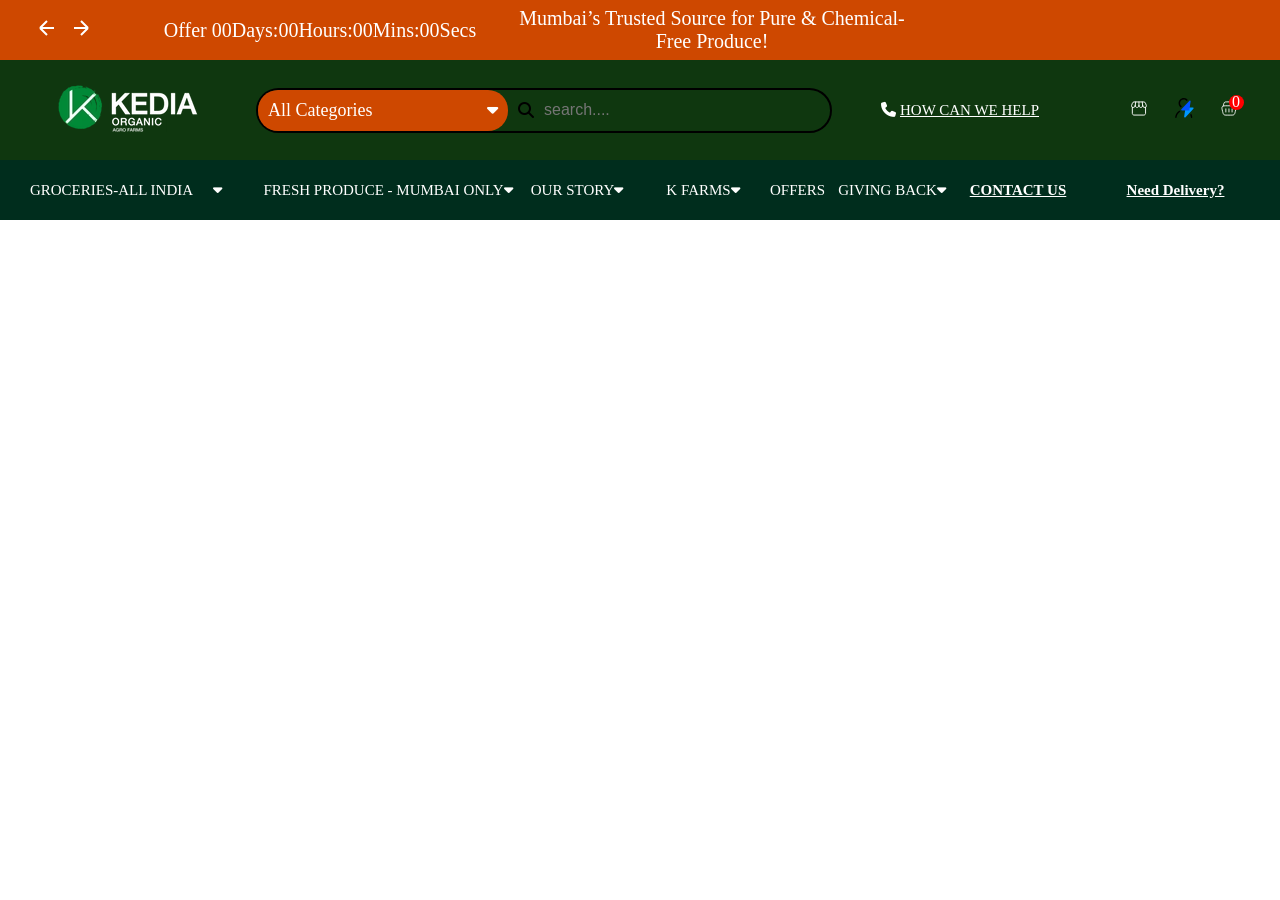
<file: Navbar.html>
<!DOCTYPE html>
<html lang="en">
<head>
    <meta charset="UTF-8">
    <meta name="viewport" content="width=device-width, initial-scale=1.0">
    <title>Document</title>
     <link rel="stylesheet" href="https://cdnjs.cloudflare.com/ajax/libs/font-awesome/6.5.1/css/all.min.css">
      <link rel="stylesheet" href="./css/index.css">
    </head>
<body>
    <nav id="navbar">
      <!--------------- top navbar section starts ----------------->
    <div class="navtop-container">
        <div class="arrows">
            <div class="left-arrow">
               <svg width="24" height="24" viewBox="0 0 24 24" fill="none" stroke="currentColor" stroke-width="2">
                    <path d="M19 12H5M5 12L12 19M5 12L12 5" />
                </svg>
            </div>
            <div class="right-arrow">
                    <svg width="24" height="24" viewBox="0 0 24 24" fill="none" stroke="currentColor" stroke-width="2">
                        <path d="M5 12H19M19 12L12 5M19 12L12 19" />
                    </svg>
            </div>
        </div>
        <div class="offer-time">
            <p>Offer 00Days:00Hours:00Mins:00Secs</p>
        </div>
        <div class="offer-content">
             <p class="active">Mumbai’s Trusted Source for Pure & Chemical-Free Produce!</p>
             <p>Order Today • Get It Fresh Tomorrow (Mon–Sat, Mumbai)</p>
             <p>Pure & Fresh — Straight From Our Farm!</p>
        </div>
    </div>

    <!-- ----------------------------second nav bar container starts----------------------->
<div class="navtwo-container">
   
<div class="menu-toggle">
   <i class="fa-solid fa-bars"></i>
</div>
  
<div class="logo">
    <a href="index.html"><img src="assests/Copy_of_Logo-20g00.avif"/></a>
</div>
<div class="search-box">
    <div class="dropdown">
        <!-- selcted values -->
       <div class="selected">
       <span class="selected-text">All Categories</span> 
        <span class="arrow"><i class="fa-solid fa-caret-down"></i></span>
    </div>
       <!-- options -->
        <ul class="options">
            <li>All Categories</li>
            <li>A2 BUTTER, GHEE & PANEER – MUMBAI</li>
            <li>ALL PRODUCTS</li>
            <li>Best Seller-V</li>
            <li>BEST SELLERS-G</li>
            <li>BUNDLES & VALUE PACKS</li>
            <li>COLD PRESSED JUICES</li>
            <li>Cold Pressed Oil - G</li>
            <li>Farm Fresh</li>
            <li>Featured Product - G</li>
            <li> FLOURS (STONE GROUNDED)</li>
            <li>FRESH EXOTIC VEGETABLES</li>
            <li>FRESH FRUITS</li>
            <li>FRESH LEAFY GREENS</li>
            <li>FRESH LEAVES , HERBS & MICROGREENS</li>
            <li>FRESH VEGETABLES</li>
            <li>GHEE & OILS</li>
            <li>GRAINS & CEREALS</li>
            <li>Kedia Essentials - G</li>
            <li>KITCHEN ESSENTIALS</li>
            <li>New Arrivals - G</li>
            <li>NUTS, SEEDS & DRY FRUITS</li>
            <li>PULSES & DALS</li>
            <li>RICE & MILLETS</li>
            <li>SNACKS FOR KIDS & ADULTS</li>
            <li>Super Deals - G</li>
            <li>SUPERFOODS ( SEEDS & POWDERS)</li>
            <li>SWEETNERS & SALTS</li>
            <li>WHOLE & GROUND SPICES</li>
        </ul>
    </div>
        <i style="padding-left:10px;" class="fa-solid fa-magnifying-glass"></i>
        <input type="text" placeholder="search...." id="search-input">
  
</div>
<div class="call">
        <i class="fa-solid fa-phone"></i>
        <a href="#">HOW CAN WE HELP</a>
</div>
<div class="header-icons">
    <div class="hide-icon">
    <svg class="icon icon-store" width="18" height="16" viewBox="0 0 18 16" fill="none" xmlns="http://www.w3.org/2000/svg">
    <path d="M15.9968 6.72441V13.2353C15.9968 13.7033 15.8108 14.1522 15.4799 14.4831C15.1489 14.8141 14.7001 15 14.2321 15H3.65088C3.18301 14.9998 2.73437 14.8137 2.40362 14.4828C2.07286 14.1519 1.88706 13.7032 1.88706 13.2353V6.72441M4.97265 5.07353L5.41382 1M4.97265 5.07353C4.97265 7.63412 8.94147 7.63412 8.94147 5.07353M4.97265 5.07353C4.97265 7.87588 0.424116 7.29706 1.06118 4.85471L1.98323 2.31912C2.08178 1.9415 2.30272 1.60719 2.61149 1.36851C2.92026 1.12983 3.29944 1.00023 3.6897 1H14.1932C14.5835 1.00023 14.9627 1.12983 15.2715 1.36851C15.5802 1.60719 15.8012 1.9415 15.8997 2.31912L16.8218 4.85471C17.4588 7.29794 12.9103 7.87588 12.9103 5.07353M8.94147 5.07353V1M8.94147 5.07353C8.94147 7.63412 12.9103 7.63412 12.9103 5.07353M12.9103 5.07353L12.4691 1" stroke="currentColor" stroke-linecap="round" stroke-linejoin="round"></path>
    </svg>
    </div>
    <div class="user-icon">
    <svg width="28" height="28" viewBox="0 0 28 28" fill="none" xmlns="http://www.w3.org/2000/svg" aria-hidden="true" focusable="false" class="icon icon-account" style="height: 20px; width: 20px;">
    <g clip-path="url(#clip0_306_4)">
      <g clip-path="url(#clip1_306_4)">
        <path d="M14.0039 0.00976562C16.1463 0.118357 18.0419 1.163 19.2891 2.74316L17.8457 4.29102C16.9216 2.95575 15.3804 2.08021 13.6338 2.08008C10.8058 2.08008 8.5127 4.37317 8.5127 7.20117C8.51284 9.07459 9.51988 10.712 11.0215 11.6045L9.5791 13.1514C7.77556 11.9199 6.55995 9.89077 6.44238 7.57129L6.43262 7.20117C6.43262 3.22429 9.65691 0 13.6338 0L14.0039 0.00976562Z" fill="#000000"></path>
        <path d="M7.83398 17.4983C8.03132 18.1303 8.40868 18.7037 8.92871 19.1282C8.04733 19.5955 7.23812 20.1918 6.53027 20.8997C5.59772 21.8323 4.85827 22.94 4.35352 24.1584C3.9738 25.0752 3.73192 26.0416 3.63574 27.0256C3.58323 27.5633 3.15054 28.0022 2.61035 28.0022C2.07048 28.0019 1.62809 27.5637 1.67188 27.0256C1.7733 25.7845 2.06782 24.5636 2.5459 23.4094C3.14901 21.9536 4.03319 20.6302 5.14746 19.5159C5.94484 18.7185 6.85064 18.0413 7.83398 17.4983ZM23.9805 21.925C24.2603 22.4015 24.5093 22.8968 24.7217 23.4094C25.1998 24.5636 25.4933 25.7845 25.5947 27.0256C25.6385 27.5638 25.1971 28.0019 24.6572 28.0022C24.1173 28.0019 23.6834 27.5631 23.6309 27.0256C23.5347 26.0417 23.2937 25.0751 22.9141 24.1584C22.8116 23.9111 22.6967 23.6696 22.5752 23.4319L23.9805 21.925Z" fill="#000000"></path>
        <path d="M27.1569 15.0028L15.8365 27.1378C15.1931 27.8274 14.045 27.2731 14.1849 26.3405L16.0052 14.2055C16.0757 13.7355 16.4795 13.3878 16.9547 13.3878H26.4549C27.2943 13.3878 27.7295 14.389 27.1569 15.0028Z" fill="#0098FF"></path>
        <path d="M10.3416 15.8539L21.6621 3.71889C22.3054 3.02927 23.4535 3.58356 23.3136 4.51624L21.4933 16.6512C21.4228 17.1212 21.0191 17.4689 20.5438 17.4689H11.0436C10.2043 17.4689 9.76901 16.4677 10.3416 15.8539Z" fill="#0052FF"></path>
      </g>
    </g>
    <defs>
      <clipPath id="clip0_306_4">
        <rect width="28" height="28" fill="white"></rect>
      </clipPath>
      <clipPath id="clip1_306_4">
        <rect width="28" height="28" fill="white"></rect>
      </clipPath>
    </defs>
  </svg>
  </div>
  <div class="cart-icon" id="cart-container">
    <svg class="icon icon-cart" aria-hidden="true" focusable="false" viewBox="0 0 18 17" fill="none" xmlns="http://www.w3.org/2000/svg">
         <path d="M1.78242 11.9896C1.02536 8.96133 0.646827 7.44809 1.44183 6.42986C2.23594 5.41162 3.79771 5.41162 6.91859 5.41162H11.0039C14.1257 5.41162 15.6857 5.41162 16.4807 6.42986C17.2757 7.44721 16.8971 8.96221 16.1401 11.9896C15.6583 13.9157 15.4183 14.8784 14.7001 15.4396C13.9818 15.9999 12.9892 15.9999 11.0039 15.9999H6.91859C4.9333 15.9999 3.94065 15.9999 3.22242 15.4396C2.50418 14.8784 2.2633 13.9157 1.78242 11.9896Z" stroke="currentColor"></path>
         <path d="M15.5788 5.85294L14.9523 3.55441C14.7106 2.66765 14.5897 2.22471 14.3417 1.89029C14.0945 1.55806 13.7588 1.30212 13.3729 1.15176C12.9847 1 9.8788 1 8.96115 1C8.04351 1 4.93762 1 4.54939 1.15176C4.16353 1.30212 3.82778 1.55806 3.58056 1.89029C3.33262 2.22471 3.21174 2.66765 2.96998 3.55441L2.34351 5.85294" stroke="currentColor"></path>
         <path d="M5.43213 8.94092V12.4703M12.491 8.94092V12.4703M8.96154 8.94092V12.4703" stroke="currentColor" stroke-linecap="round" stroke-linejoin="round"></path>
        </svg>
        <p id="cart-display">0</p>
    </div>  
</div>
</div>
<!------------------- bottom nav bar starts-------------------------->
<div class="bottomnav-container">
   <div class="close-menu">
   <i class="fa-solid fa-xmark"></i>
</div>
    <div class="products-allindia">
        <div class="dropdown-allindia-heading">GROCERIES-ALL INDIA<span class="arrow">
            <i class="fa-solid fa-caret-down"></i>
        </span></div>
        <ul class="dropdown-allindia">
                <li><a href="Products.html?category=Cold%20Pressed%20Oils,Ghee,Combo%20Packs&title=Ghee%20%26%20Oils"> GHEE & OILS</a></li>
                <li><a href="#">NUTS, SEEDS & DRY FRUITS</a></li>
                <li><a  href="Products.html?category=Dals,Pulses%20%26%20Cereals&title=Dals%20%26%20Pulses">DALS & PULSES</a></li>
                <li><a href="Products.html?category=Dals,Pulses%20%26%20Cereals&title=Dals%20%26%20Pulses">GRAINS & CEREALS</a></li>
                <li><a href="#">RICE & MILLETS</a></li>
                <li><a href="#">FLOURS (STONE GROUNDED)</a></li>
                <li><a href="#">SWEETNERS & SALTS</a></li>
                <li><a href="#">SUPERFOODS ( SEEDS & POWDERS)</a></li>
                <li><a href="#">SNACKS FOR KIDS & ADULTS</a></li>
        </ul>
    </div>
    <div class="products-mumbai">
        <div class="products-mumbai-heading">
           FRESH PRODUCE - MUMBAI ONLY<span class="arrow"> <i class="fa-solid fa-caret-down"></i></span>
        </div>
        <ul class="dropdown-mumbai">
            <li><a href="Products.html?category=Cold%20Pressed%20Oils,Ghee,Combo%20Packs&title=Ghee%20%26%20Oils">A2 BUTTER, GHEE & PANEER</a></li> 
            <li><a href="Products.html?category=vegetables&title=Fresh%20Vegetables">FRESH VEGETABLES</a></li>
            <li><a href="Products.html?category=fruits&title=Fresh%20Fruits">FRESH FRUITS</a></li>
            <li><a href="Products.html?category=vegetables&title=Fresh%20Vegetables">FRESH VEGETABLES">FRESH LEAFY GREENS</a></li>
            <li><a href="Products.html?category=vegetables&title=Fresh%20Vegetables">FRESH VEGETABLES">FRESH EXOTIC VEGETABLES</a></li>
            <li><a href="Products.html?category=coldpressedjuices&title=Cold%20Pressed%20Juices">HERBAL WELLNESS JUICES</a></li>
            <li><a href="#">FRESH LEAVES , HERBS & MICROGREENS</a></li>
            <li><a href="#">BUNDLES & VALUE PACKS</a></li>
            <li><a href="#">ALL PRODUCE - MUMBAI</a></li>
        </ul>
    </div>
    <div class="story">
        <div class="story-heading">
            OUR STORY<span class="arrow"> <i class="fa-solid fa-caret-down"></i></span>
        </div>
        <ul class="story-dropdown">
            <li><a href="#">Brand Story</a></li>
            <li><a href="#">Vision</a></li>
            <li><a href="#">Mission</a></li>
            <li><a href="#">Humans of Kedia</a></li>
        </ul>
    </div>
    <div class="kfarms-list">
        <div class="kfarms-heading">
            K FARMS<span class="arrow"> <i class="fa-solid fa-caret-down"></i></span>
        </div>
        <ul class="kfarms-dropdown">
            <li><a href="#">Virtual Farm Tour</a></li>
            <li><a href="#">Happy Farmers</a></li>
            <li><a href="#">Care-Free Cows</a></li>
            <li><a href="#">Robust Soil</a></li>
            <li><a href="#">Healthy Produce</a></li>
        </ul>
    </div>
    <div class="offers">
        <div class="offers-heading">
            OFFERS
        </div>
    </div>
    <div class="giving-back">
        <div class="giving-back-heading">
            GIVING BACK<span class="arrow"> <i class="fa-solid fa-caret-down"></i></span>
        </div>
        <ul class="dropdown-giving-back">
            <li><a href="#">Jeevandaan</a></li>
            <li><a href="#">Anndaan</a></li>
            <li><a href="#">Gau Seva</a></li>
            <li><a href="#">Kissan Shiksha</a></li>
        </ul>
    </div>
    <div class="contact-us">
        <a href="#">CONTACT US</a>
    </div>
    <div class="Need-delivary">
       <a href="#">Need Delivery?</a> 
    </div>
</div>
</nav >


</body>
</html>
</file>
<file: css/index.css>
*{
    margin:0px;
    padding:0px;
    box-sizing:border-box;
}
.navtop-container{
    display:grid;
    grid-template-columns: 10% 30% 60%;
    background-color:rgb(206,72,0);
    color:white;
    align-items: center;
    justify-content: center;
    height:60px;
}
.arrows{
    display:flex;
    align-items: center;
    justify-content: center;
}
.left-arrow{
    cursor:pointer;
    padding:5px;
}
.right-arrow{
    cursor:pointer;
    padding:5px;
}
.offer-time p{
    font-size:20px;
    padding:5px;
    text-align:center;
}
.offer-content{
max-width:400px;
text-align:center;
}
.offer-content p{
    display:none;
    font-size:20px;
    padding:5px;
    
}
.offer-content p.active{
    display:block;
     font-size:20px;
    padding:5px;
}
/* ---------------------second nav bar------------------------------ */
.menu-toggle{
    display:none;
    color:white;
    font-size:24px;
    cursor:pointer;
}
.navtwo-container{
    width:100%;
    height:100px;
    position:relative;
   background-color:rgb(15, 55, 15);
    display:grid;
    grid-template-columns:20% 45% 20% 15%;
    place-items: center;
}
.logo{
    display:flex;
    justify-content: center;
    align-items: center;
}
.search-box{
    background-color:transparent;
    display:flex;
    align-items:center;
    width:100%;
     border-radius:30px;
    border:2px solid black;

}
.dropdown{
    position:relative;
    cursor:pointer;
    width:250px;
    background-color:rgb(206,72,0);
    border-radius:20px;
    height: 100%;
    padding:5px;
    display:flex;
    align-items: center;
    justify-content: space-between;
}
.selected{
    display:flex;
    justify-content: space-evenly;
    font-size: 18px;
    color:white;
    width:100%;
    padding:5px;
}
.selected-text{
   flex: 1;
    min-width: 0;
}
.dropdown.active .options{
    display:block;
}
.dropdown.active .arrow{
    transform:rotate(180deg);
}
.options{
margin-top:2px;
position:absolute;
width:100%;
max-height:200px;
overflow-y: auto;
display: none;
border:2px solid #ccc;
list-style-type: none;
 background-color:rgb(206,72,0);
left:0px;
top:100%;
z-index:100;
}
.options li{
    padding:10px;
    font-size:15px;
    padding-left:5px;
}
.options li:hover {
  background: #eee;
}
.call a,.call i{
    color:white;
    font-size: 15px;
    cursor:pointer;
}
.header-icons{
    padding:10px;
    width:80%;
      display:flex;
      align-items: center;
      justify-content: space-around; 
}
.header-icons svg{
    width:20px;
    height:15px;
    cursor: pointer;
}
.cart-icon,.hide-icon{
    color:white;
}
.searchbar{
    width:100%;
    height:40%;
}
#search-input{
     background-color:transparent;
     padding-left:10px;
     border:none;
     outline:none;
     font-size:16px;
}
.cart-icon{
    position:relative;
   
}

.cart-icon p{
    position:absolute;
   background-color: red;
    border-radius: 50%;
    width: 15px;
    height:15px;
    display:flex;
    align-items: center;
    justify-content: center;
   bottom:10px;
    left:10px;

    
}
/* ------------------------bottom navbar ---------------------- */
.bottomnav-container{
    display:grid;
    grid-template-columns: 20% 20% 10% 10% 5% 10% 10% 15%;
    background-color:rgb(0, 45, 29);
    height:60px;
    width:100%;
    position:relative;
    /* position:absolute;
    top:160px; */
    padding:0px 10px;
}
.bottomnav-container > div{
    position: relative;
}
.products-allindia.active .dropdown-allindia{
    display:block;
  
     
}
.products-mumbai.active .dropdown-mumbai{
    display:block;
     
}
.story.active .story-dropdown{
    display:block;
      
}
.kfarms-list.active .kfarms-dropdown{
    display:block;
}
.giving-back.active .dropdown-giving-back{
    display:block;
}
.dropdown-allindia-heading i{
    padding:0px 20px;
}
.arrow{
    transition:transform 0.3s ease;
}
.products-allindia.active .arrow{
    transform:rotate(180deg);
}
.products-mumbai.active .arrow{
    transform:rotate(180deg);
}
.story.active .arrow{
    transform:rotate(180deg);
}
.kfarms-list.active .arrow{
    transform:rotate(180deg);
}
.giving-back.active .arrow{
    transform:rotate(180deg);
}
.dropdown-allindia-heading,.products-mumbai-heading,.story-heading,.kfarms-heading,.giving-back-heading{
    width:100%;
    height:100%;
    position:relative;
    display:flex;
    justify-content:center;
    align-items:center;
    font-size:15px;
    cursor:pointer;
    font-weight:400;
    color:white;
}
.dropdown-allindia,.dropdown-mumbai,.story-dropdown,.kfarms-dropdown,.dropdown-giving-back{
/* position:absolute;
position:static;
  max-height: 0;
    overflow: hidden;
    transition: max-height 0.4s ease;
top:100%;
left:5%;
width:80%;
border-radius:20px;
background-color:white;
box-shadow:0 4px 10px rgba(0,0,0,0.2);
display:none;
z-index:1000; */
 position: absolute;   /* important for dropdown feel */
    top: 100%;
    left: 0;
    width: 100%;
   display:none;
   border-radius: 12px;
    padding: 8px 0;
    overflow: hidden;
    background: white;
    box-shadow: 0 4px 10px rgba(0,0,0,0.2);
    /* transition: max-height 0.3s ease; */
    z-index:1000;
}
.dropdown-allindia li,.dropdown-mumbai li,.story-dropdown li,.kfarms-dropdown li,.dropdown-giving-back li{
    list-style-type:none;
    padding:5px;
}
.dropdown-allindia li a,.dropdown-mumbai li a,.story-dropdown li a,.kfarms-dropdown li a,.dropdown-giving-back li a{
  text-decoration:none;
  color:rgb(16, 16, 16);
  font-size:15px;
  font-weight:600;
  line-height:28px;
  font-family: Inter, sans-serif;
}
.dropdown-allindia li a:hover,.dropdown-mumbai li a:hover,.story-dropdown li a:hover,.kfarms-dropdown li a:hover,.dropdown-giving-back li a:hover{
  text-decoration:underline;
  text-decoration-color:rgb(15, 55, 15);
  color:rgb(15, 55, 15);
}
.story{
    padding:5px;
}
.kfarms-list{
     padding:5px;
}
.offers{
    display:flex;
    align-items: center;
    justify-content: center;
    color:white;
    font-weight: 500;
    font-size: 15px;
}
.contact-us{
display:flex;
align-items: center;
justify-content: center;
}
.contact-us a,.Need-delivary a{
    color:white;
    font-size: 15px;
    font-weight:600;
}
.Need-delivary{
    display:flex;
    align-items:center;
    justify-content: center;
}
.close-menu{
    display:none;
}
/* ------for the responsive navbar---------- */
@media(max-width:768px){
   /* ----TOP NAVBAR----- */
.navtop-container{
    grid-template-columns:15% 70% 15%;
    height:50px;
    padding:0px 10px;
     position: relative;
}
.left-arrow{
    position: absolute;
    left: 10px;
    top: 50%;
    transform: translateY(-50%);
}
.right-arrow{
    position: absolute;
    right: 10px;
    top: 50%;
    transform: translateY(-50%);
}
.offer-time{
    display:none;
}
.offer-content{
    max-width:100%;
    width:100%;
}
.offer-content p{
    font-size:14px;
}
.arrows{
    width:100%;
    justify-content:space-between;
}
/* ---second navbar-- */
.navtwo-container{
    grid-template-columns:1fr 1fr 1fr;
    grid-template-rows:auto auto;
    align-items: center;
    height:auto;
    padding:15px 10px;
    row-gap:15px;
     background-color:rgb(15,55,15);
}
/* Show hamburger*/
.menu-toggle{
    display:flex;
    align-items:center;
    justify-content:flex-start;
    width:100%;
    color:white;
    font-size:24px;
    cursor:pointer;
    grid-column: 1;
    grid-row: 1;
}

.logo{
    width:100%;
     grid-column: 2;
    grid-row: 1;
    
    justify-content:center;
}
.logo img{
    width:120px;
}
.header-icons{
    width:100%;
     display:flex;
    gap:20px;
    grid-column: 3;
    grid-row: 1;
    justify-content: flex-end;
}
/* --Hide Call Section--- */
.call{
    display:none;
}
/* ----search bar full width----------- */
.search-box{
    grid-column:1/4;
     grid-row: 2;
    width:100%;
    height:45px;
    background:white;
    border-radius:30px;
}
.dropdown{
    width:70%;
}
.selected{
    font-size:14px;
}
.selected-text{
    font-size:20px;
}
#search-input{
    width:100%;
    font-size:18px;
}
/* -------Third navbar------ */
.bottomnav-container{
    display:flex !important;
    flex-direction:column !important;
    position:fixed;
    top:180px;
    left:-100%;
    width:80%;
    height: calc(100vh - 230px);
    background:white;
    overflow-y:auto;
     transition: 0.4s ease;
    z-index:2000;
}
.bottomnav-container.active{
    left:0px;
}
.products-allindia,
.products-mumbai,
.story,
.kfarms-list,
.giving-back,
.offers,
.contact-us,
.Need-delivary{
    width:100%;
    display:flex;
    flex-direction:column;
}
.bottomnav-container ul{
    margin:0;
    padding:0;
}
.close-menu{
    display:none;
   width:100%;
    padding:20px;
    justify-content:flex-start;
    align-items:center;
    cursor:pointer;
    background-color:rgb(15,55,15);
    color:white;
    position: sticky;
    top: 0;
    z-index: 10;
}
.bottomnav-container.active .close-menu{
    display:flex;
     align-items:center;
    width:100%;
    padding:20px 25px;
    background-color:rgb(15,55,15); 
} 
.close-menu i{
    font-size:28px;
    cursor:pointer;
    color:white;
}
.dropdown-allindia,
.dropdown-mumbai,
.story-dropdown,
.kfarms-dropdown,
.dropdown-giving-back
{
    display:block;
    position:static;
    max-height:0;
    overflow:hidden;
    background-color:#f8f8f8;
    width:100%;
    margin:0;
    padding:0;
    transition:max-height 0.4s ease;
}

.dropdown-allindia-heading i,
.products-mumbai-heading i,
.story-heading i,
.kfarms-heading i,
.giving-back-heading i {
    font-size: 18px;
    color: #0f3715;
    transition: transform 0.3s ease;
}
/* ------all headings------- */

.dropdown-allindia-heading,
.products-mumbai-heading,
.story-heading,
.kfarms-heading,
.giving-back-heading,
.offers,
.contact-us,
.Need-delivary{
    display:flex;
    align-items:center;
    justify-content:space-between;
    /* height:48px; */
    padding:12px 16px;
    /* margin:5px; */
    background:white;
    border-bottom:1px solid #e5e5e5;
    width:100%;
      font-size:15px;
    color:#0f3715;
}
.products-allindia.active .dropdown-allindia,
.products-mumbai.active .dropdown-mumbai,
.story.active .story-dropdown,
.kfarms-list.active .kfarms-dropdown,
.giving-back.active .dropdown-giving-back{
      max-height:500px;
      margin:0;
      padding:0;
      
}
.contact-us a,
.Need-delivary a{
    color:black;
    text-decoration:none;
}
.dropdown-allindia ul,
.dropdown-mumbai ul,
.story-dropdown ul,
.kfarms-dropdown ul,
.dropdown-giving-back ul{
    margin:0;
    padding:0;
}
.dropdown-allindia li,
.dropdown-mumbai li,
.story-dropdown li,
.kfarms-dropdown li,
.dropdown-giving-back li{
    padding:8px 5px;
     border-bottom:1px solid #e5e5e5;
     list-style:none;
    margin:0;
    width:100%;
}
.dropdown-allindia li:last-child,
.dropdown-mumbai li:last-child,
.story-dropdown li:last-child,
.kfarms-dropdown li:last-child,
.dropdown-giving-back li:last-child{
    border-bottom:none;
}
/* ------dropdown links----------- */
.dropdown-allindia li a,
.dropdown-mumbai li a,
.story-dropdown li a,
.kfarms-dropdown li a,
.dropdown-giving-back li a{
  display:block;
    padding:12px 16px;
    text-decoration:none;
    color:#333;
    font-size:15px;
}
}

  /* -----small mobile--------- */


@media(max-width:480px){
.navtwo-container{
    grid-template-columns:20% 45% 35%;
}
.logo img{
    width:100px;
}
.selected{
    font-size:12px;
}
#search-input{
    font-size:13px;
}
.selected-text{
    font-size:20px;
}
.bottomnav-container{
    width:100%;
}
 .dropdown{
    display: none;
}
.products-allindia,
.products-mumbai,
.story,
.kfarms-list,
.giving-back,
.offers,
.contact-us,
.Need-delivary{
    width:100%;
}
 .dropdown-allindia-heading,
.products-mumbai-heading,
.story-heading,
.kfarms-heading,
.giving-back-heading,
.offers,
.contact-us,
.Need-delivary{
    width:100%;
    box-sizing:border-box;
    font-size:15px;
    height:46px;
    padding:0 12px;
    display:flex;
    align-items:center;
    justify-content:space-between;
    margin:0;
}
}


/* ---------------hero content--------------- */
.hero-page{
    background-color: rgb(206, 72, 0);
    width:100%;
    position:relative;
    padding:30px 0;
    /* position:absolute;
    top:220px; */
    /* height:auto; */
}
.herocontainer{
 width:80%;
display:grid;
grid-template-columns: 50% 50%;
 margin: 20px auto;   
 justify-content: center; 
 border-radius: 20px;   /* rounded corners */
background-color: white;
overflow:hidden;
}
.hero-video{
    width:100%;
    height:100%;
     border-top-left-radius: 20px;  
      border-bottom-left-radius: 20px; 
      overflow: hidden;
}
.hero-video video{
    width:100%;
    height: auto;
    display: block;
    border-top-left-radius: 20px;  
    border-bottom-left-radius: 20px;
    object-fit: cover;
}
.hero-content{
    background-color:white;
    border-bottom-right-radius:20px;  
     border-top-right-radius:20px;  
     display:flex;
     width:100%;
     align-items:center;
     justify-content: center;
     flex-direction: column;
     gap:20px;
}
.hero-content h3{
font-size:30px;
padding:10px;
color:rgb(0, 66, 43);
text-align:center;
line-height:1.3;
}
.hero-content p{
    font-size:20px;
    color:rgb(206, 72, 0);
}
.hero-content button{
    background-color:rgb(0, 66, 43);
    width:auto;
    color:white;
    text-transform: capitalize;
    height:40px;
    font-size:15px;
    border:none;
    padding:12px 24px;
    cursor:pointer;
    font-weight: 200;
}
.hero-content button:hover{
    background-color: white;
    border:1px solid red;
    color:black;
    font-weight: 200;
    box-shadow:2px 2px 2px red;
}
.heroslider-container{
    position:relative;
}
/* -------responsive design for tablets-------- */
@media(max-width:768px){
.hero-page{
    padding:20px 10px;
}
.herocontainer{
    width:95%;
    grid-template-columns:1fr;
    margin:10px auto;
}
.hero-video{
    border-radius:20px 20px 0 0;
}
.hero-video video{
    width:100%;
    height:300px;
    object-fit:cover;
    border-top-left-radius:20px;
    border-top-right-radius:20px;
    border-bottom-left-radius:0;
}
.hero-content{
    border-top-right-radius:0;
    border-bottom-left-radius:20px;
    border-bottom-right-radius:20px;
    padding:30px 20px;
    gap:15px;
    text-align:center;
}
.hero-content h3{
    font-size:26px;
    line-height:1.4;
}

.hero-content p{
    font-size:18px;
}
.hero-content button{
    width:220px;
    height:45px;
    font-size:16px;
    border-radius:30px;
}
}
/* ------for mobiles screens--------- */
@media(max-width:480px){
.hero-page{
    padding:15px 8px;
}
.herocontainer{
    width:100%;
    border-radius:15px;
}

.hero-video video{
    height:220px;
}
.hero-content{
    padding:20px 15px;
    gap:12px;
}
.hero-content h3{
    font-size:20px;
    line-height:1.3;
}
.hero-content p{
    font-size:15px;
    text-align:center;
}
.hero-content button{
    width:100%;
    max-width:220px;
    height:42px;
    font-size:14px;
    padding:10px 15px;
    border-radius:30px;
}
}
/* ------------card slider section-------------------------- */
.card-section{
  min-height:100vh;
    width:100%;
    display:flex;
    flex-direction:column;
    background-color:rgb(0, 45, 29);
   padding:50px;
    gap:40px;
}
.card-section-content{
    display:flex;
    width:100%;
    height:20%;
    justify-content: space-between;
    align-items: center;
}
.card-section-headingcontent{
    width:70%;
    height:100%;
    display: flex;
    flex-direction: column;
    gap:20px;
}
.card-section-headingcontent h2{
    font-size: 50px;
color:rgb(199, 254, 126);
}
.card-section-headingcontent p a{
    font-size: 20px; 
    color:white;
}
 .card-section-button{
    display:flex;
    justify-content:flex-end;
    align-items:center;
    width:auto;
}
.card-section-button button{
     padding:14px 28px;
    border:none;
    border-radius:50px;
    background-color: rgb(206, 72, 0);
     color:white;
    font-size:16px;
    font-weight:600;
    cursor:pointer;
    transition:all 0.3s ease;
    box-shadow:0 4px 12px rgba(0,0,0,0.2);
}
.card-section-button button:hover{
    transform:translateY(-3px);
    box-shadow:0 8px 18px rgba(0,0,0,0.25);
}
.card-section-button button a{
    font-size:20px;
     color:whitesmoke;
    text-decoration: none;
}
.cards-section-slider{
    width:100%;
    height:70%;
    display: flex;
    flex-direction: column;
    align-items: center;
    justify-content: center;
    overflow-x: hidden;
    overflow-y:visible;
    margin-top:50px;
    padding-top:15px;
    gap:30px;
}
.card-carousal{
    width:100%;
    height:80%;
    display: flex; 
    transition:transform 0.5s ease;

}
.card{
    flex:0 0 calc((100% - (3 * 16px)) / 4);
    margin-right:16px;
    display:flex;
    flex-direction:column;
    background:#083d28;
    border-radius:25px;
    /* overflow:hidden; */
    overflow: visible;
    transition:transform 0.3s ease,
               box-shadow 0.3s ease;
}
.card:hover{
    transform:translateY(-8px);
    box-shadow:0 10px 25px rgba(0,0,0,0.25);
}
.card:last-child{
    margin-right:0;
}
.card-image{
    width:100%;
    height:100%;
    position:relative;
}
.offer-badge{
  position:absolute;
  top: 15px;
  left: 15px;
  width:50px;
  height:50px;
  display:flex;
  align-items:center;
  justify-content: center;
  background: crimson;
  color: white;
  padding: 6px 12px;
  border-radius: 50%;
  font-size: 12px;
  font-weight: bold;
  animation: spin 1.5s linear infinite;
}
@keyframes spin{
    0%{
        transform:scale(1);
    }
    50%{
        transform:scale(1.1);
    }
    100%{
        transform:scale(1);
    }
}
.offer-text {
  font-size: 16px;
  font-weight: bold;
}

.card-image img{
    width:100%;
    height:300px;
     object-fit: cover;      
  object-position: center; 
  display: block;
  border:2px solid rgb(206, 72, 0) ;
  border-radius:30px;
   
}
.card-content {
    display:flex;
    flex-direction: column;
    gap:12px;
    padding:18px;
    flex:1;
}
.para1{
   font-size: 20px;
   color:rgb(206, 72, 0);
}
.regular-price{
    color:white;  
    font-size:18px;
}
.para2{
    color:rgb(199, 254, 126);
    font-size:18px;
    font-family:Inter, sans-serif;
    line-height:26px;
    min-height:52px;
}
.reviews{
      font-size: 18px;
      color: gold;
}

.card-carousel-btn{
    display:flex;
    gap:20px;
    background-color:transparent;
    border:2px solid white;
    width:100%;
    height:40px;
    border-radius:50px;
    align-items: center;
    justify-content: center;
    font-size: 18px;
    margin-top:auto;
    color:white;
    transition:all 0.3s ease;
}
.card-carousel-btn:hover{
    background-color: #eee;
    color:black;
}

.card-btn{
    width:100%;
    display:flex;
    justify-content:center;
    align-items:center;
    gap:18px;
    margin-top:35px;
}
#prev,#next{
    width:55px;
    height:55px;
    border:none;
    border-radius:50%;
    background:#005c38;
    color:white;
    display:flex;
    align-items:center;
    justify-content:center;
    cursor:pointer;
    transition:0.3s ease;
    box-shadow:0 4px 12px rgba(0,0,0,0.15);
}
#prev:hover,#next:hover{
    background:#f26b00;
    transform:translateY(-3px) scale(1.05);
}
/* ----responsive design------------ */
@media(max-width:1024px){
    .bottomnav-container{
        display:flex;
        flex-wrap:wrap;
        align-items:center;
        justify-content:center;
        gap:10px;

        height:auto;
        padding:10px;
    }

    .dropdown-allindia-heading,
    .products-mumbai-heading,
    .story-heading,
    .kfarms-heading,
    .giving-back-heading,
    .offers,
    .contact-us,
    .Need-delivary{

        padding:10px 12px;
        font-size:14px;
        white-space:nowrap;
    }

}
/* ---------responsive design for tablets ---------- */
@media(max-width:768px){
.card-section{
    padding:40px 20px;
    gap:30px;
    min-height:auto;
}
.card-section-content{
    flex-direction:column;
    gap:25px;
    text-align:center;
}
.card-section-headingcontent{
    width:100%;
    gap:15px;
}
.card-section-headingcontent h2{
    font-size:38px;
    line-height:1.3;
}
.card-section-headingcontent p a{
    font-size:18px;
}
.card-section-button{
    width:100%;
}
.card-section-button button{
    width:220px;
    height:50px;
}
.cards-section-slider{
    margin-top:20px;
    gap:25px;
}
/* 2 cards per row */
.card{
    flex:0 0 43%;
}
.card-image img{
    height:260px;
}
.card-content{
    gap:15px;
}
.para1{
    font-size:18px;
}
.para2{
    font-size:16px;
    line-height:26px;
}
.regular-price{
    font-size:16px;
}
.reviews{
    font-size:16px;
}
.card-carousel-btn{
    height:45px;
    font-size:16px;
}
#prev,#next{
    width:48px;
    height:48px;
}
}
/* -------responsive design for mobiles------------- */
@media(max-width:480px){
.card-section{
    padding:30px 12px;
    gap:25px;
}
.card-section-content{
    gap:20px;
}
.card-section-headingcontent h2{
    font-size:28px;
}
.card-section-headingcontent p a{
    font-size:15px;
    line-height:1.5;
}
.card-section-button button{
    width:180px;
    height:45px;
}
.card-section-button button a{
    font-size:16px;
}
.cards-section-slider{
    margin-top:10px;
}
.card{
    flex:0 0 50%;
    margin-right:0;
}
.card-image img{
    height:220px;
    border-radius:20px;
}
.offer-badge{
    width:45px;
    height:45px;
    font-size:14px;
}
.offer-text{
    font-size:14px;
}
.card-content{
    gap:12px;
}
.para1{
    font-size:16px;
}
.para2{
    font-size:14px;
    line-height:24px;
}
.regular-price{
    font-size:14px;
}
.reviews{
    font-size:14px;
}
.card-carousel-btn{
    height:42px;
    font-size:15px;
}
.card-btn{
    gap:12px;
    margin-top:20px;
}
#prev,#next{
    width:42px;
    height:42px;
}
}
/* ---------for the overlay section------------------ */
.overlay{
    position:fixed;
    top:0;
    left:0;
    width:100%;
    height:100vh;
    background:rgba(0,0,0,0.7);
    display:none;
    justify-content:center;
    align-items:center;
    z-index:1000;
}
.modal{
    width:700px;
    min-height:500px;
    background:white;
    border-radius:20px;
    padding:30px;
    display:flex;
    gap:40px;
    position:relative;
    overflow:hidden;
    animation:popup 0.4s ease;
}
@keyframes popup{
    from{
        transform:scale(0.7);
        opacity:0;
    }
    to{
        transform:scale(1);
        opacity:1;
    }
}
.modal-left{
      flex:1;
    display:flex;
    flex-direction:column;
    gap:20px;
    justify-content:center;
    align-items:center;
}

#modal-image{
    width:100%;
    max-width:350px;
    height:350px;
    object-fit:cover;
    border-radius:15px;
    border:1px solid #eee;
}
#modal-hoverimage{
    width:120px;
    height:120px;
    object-fit:cover;
    border-radius:10px;
    border:1px solid #ddd;
    cursor:pointer;
    transition:0.3s;
}
#modal-hoverimage:hover{
    transform:scale(1.05);
}
.modal-right{
     flex:1;
    display:flex;
    flex-direction:column;
    justify-content:center;
    gap:20px;
}
#modal-title{
    font-size:32px;
    color:#222;
    line-height:1.3;
}
#modal-price{
    font-size:28px;
    color:green;
    font-weight:bold;
}
#modal-price s{
    color:#999;
    font-size:20px;
    margin-left:10px;
}
.modal-right p{
    color:#555;
    line-height:1.5;
}
.modal-right button{
    cursor:pointer;
}
.modal-right div button{
    padding:12px 20px;
    border:1px solid #ddd;
    background:white;
    border-radius:8px;
    font-size:16px;
    transition:0.3s;
}

.modal-right div button:hover{
    background:#f5f5f5;
}
.btn-addtocart{
    display:flex;
    align-items:center;
    gap:20px;
    margin-top:20px;
}
.quantity{
    display:flex;
    align-items:center;
    border:1px solid #ddd;
    border-radius:8px;
    overflow:hidden;
}
.quantity button{
    width:50px;
    height:50px;
    border:none;
    background:white;
    font-size:20px;
    cursor:pointer;
    transition:0.3s;
}
 .active-option{
    background:black !important;
    color:white !important;
}
.quantity button:hover{
    background:#f1f1f1;
}
.btn-cart{
    flex:1;
}
#btn-cart{
    width:100%;
    padding:15px 30px;
    border:none;
    background:black;
    color:white;
    font-size:18px;
    border-radius:8px;
    cursor:pointer;
    transition:0.3s;
}
#btn-cart:hover{
    background:#333;
}


#close-btn{
    position:absolute;
    top:20px;
    right:20px;
    width:40px;
    height:40px;
    border:none;
    border-radius:50%;
    background:red;
    color:white;
    cursor:pointer;
    transition: all 0.3s;
}
#close-btn:hover{
    background:black;
    color:white;
    transform:rotate(180deg);
}

@media(max-width:900px){    
    .modal{ 
        width:95%;       
        flex-direction:column;   
        height:auto;        
        overflow-y:auto;     
        max-height:90vh;   
            }    
    #modal-image{       
         height:280px;    
        }    
    .btn-addtocart{ 
        flex-direction:column;       
         align-items:stretch;    
        }
    }

/* ----------responsive design for tablet------------------ */
@media(max-width:768px){
    .modal{
        width:90%;
        min-height:auto;
        padding:25px;
        gap:25px;
        flex-direction:column;
        overflow-y:auto;
        max-height:90vh;
    }
    #modal-image{
        max-width:280px;
        height:280px;
    }
     #modal-hoverimage{
        width:90px;
        height:90px;
    }
    #modal-title{
        font-size:26px;
    }
    #modal-price{
        font-size:24px;
    }
    .btn-addtocart{
        flex-direction:column;
        align-items:stretch;
    }
    .btn-cart{
        width:100%;
    }

    #btn-cart{
        width:100%;
    }

    .quantity{
        width:fit-content;
    }
}
/* -------responsive design for mobiles----------- */
@media(max-width:480px){

    .modal{
        width:95%;
        padding:18px;
        border-radius:15px;
        gap:20px;
    }

    #modal-image{
        width:100%;
        height:220px;
    }

    #modal-hoverimage{
        width:70px;
        height:70px;
    }
      #modal-title{
        font-size:22px;
    }

    #modal-price{
        font-size:20px;
    }

    #modal-price s{
        font-size:16px;
    }
    .modal-right p{
        font-size:14px;
    }

    .modal-right div button{
        padding:10px 14px;
        font-size:14px;
    }

    .quantity button{
        width:40px;
        height:40px;
        font-size:18px;
    }

    #btn-cart{
        padding:12px;
        font-size:16px;
    }

    #close-btn{
        width:35px;
        height:35px;
        top:10px;
        right:10px;
    }
}



/* ---------------add to cart overlay side overlay----------------------- */

.cart-overlay{
    position:fixed;
    top:0;
    left:0;
    width:100%;
    height:100vh;
    background:rgba(0,0,0,0.5);
    display:none;
    justify-content:center;
    align-items:center;
    z-index:1000;
}

.cart-overlaymodal{
    width:450px;
    height:100vh;
    overflow-y:auto;
    background:white;
    padding:20px;
    border-radius:10px;
    display:flex;
    flex-direction:column;
    animation:slideCart 0.4s ease;
}

@keyframes slideCart{
    from{
        transform:translateX(100%);
    }
    to{
        transform:translateX(0);
    }
}
.cart-header{
    display:flex;
    justify-content:space-between;
    align-items:center;
    padding:20px;
    border-bottom:1px solid #ddd;
}
.cart-header h2{
    font-size:24px;
    color:#222;
}
#cart-count{
    color:green;
}
#close-cart{
    border:none;
    background:none;
    font-size:22px;
    cursor:pointer;
    transition:0.3s;
}
#close-cart:hover{
    transform:scale(1.1);
    color:red;
}
#cart-items{
    flex:1;
    overflow-y:auto;    
    padding:20px;
}
.cart-item{
    display:flex;
    gap:15px;
    align-items:center;
    border:1px solid #eee;
    padding:15px;
    border-radius:10px;
    margin-bottom:20px;
    box-shadow:0 2px 10px rgba(0,0,0,0.08);
}
.cart-item img{
    width:80px;
    height:80px;
    object-fit:cover;
    border-radius:10px;
}
.cart-item h3{
    font-size:18px;
    margin-bottom:8px;
}
.cart-item p{
    margin-bottom:8px;
    color:#444;
}
.quantity-box{
    display:flex;
    align-items:center;
    gap:10px;
    margin-left:auto;
}
.quantity-box button{
    width:30px;
    height:30px;
    border:none;
    background:#f1f1f1;
    border-radius:5px;
    cursor:pointer;
    font-size:18px;
    transition:0.3s;
}
.quantity-box button:hover{
    background:black;
    color:white;
}
.cart-footer{
    padding:20px;
    border-top:1px solid #ddd;
    background:white;
}
.cart-footer h3{
    display:flex;
    justify-content:space-between;
    margin-bottom:15px;
    font-size:22px;
}
.checkout-btn{
    width:100%;
    padding:15px;
    border:none;
    background:green;
    color:white;
    font-size:18px;
    border-radius:8px;
    cursor:pointer;
    transition:0.3s;
}
.checkout-btn:hover{
    background:darkgreen;
}
@media(max-width:768px){
    .cart-overlay{
        justify-content:flex-end;
    }
    .cart-overlaymodal{
        width:80%;
        border-radius:0;
        padding:15px;
    }
    .cart-header{
        padding:15px;
    }
    #cart-items{
        padding:15px;
    }
     .cart-footer{
        padding:15px;
    }
}
@media(max-width:480px){
    .cart-overlay{
        justify-content:flex-end;
    }
    .cart-overlaymodal{
        width:100%;
        border-radius:0;
        padding:10px;
    }
    .cart-header h2{
        font-size:20px;
    }
    #close-cart{
        font-size:20px;
    }
    #cart-items{
        padding:10px;
    }
    .cart-item{
        /* flex-direction:column;
        align-items:flex-start; */
          display:flex;
        flex-direction:row;
        align-items:center;
        gap:10px;
        padding:10px;
    }
    .cart-item img{
        /* width:100%;
        height:180px; */
         width:65px;
        height:65px;
        object-fit:cover;
    }
    .cart-item h3{
        font-size:16px;
    }
    .cart-item p{
        font-size:14px;
    }
    .arrows{
        margin-left:0;
    }
    .cart-footer h3{
        font-size:18px;
    }
    .checkout-btn{
        font-size:16px;
        padding:12px;
    }
}



/* ----------------hero-slider section------------------ */

.slider-wrapper{
    width:100%;
    display:flex;
    align-items:center;
    gap:20px;
    position:relative;
}
.farm-slider-container{
    width:100%;
    padding:20px;
     background:#f5f5f5;
     overflow: hidden;
}
.farm-slider{
     display:flex;
    transition:0.5s ease;
}
.farm-slide{
    display:flex;
    gap:20px;
    align-items:stretch;
     min-width:100%;
    padding:20px;
}
#prev1,#next1{
    position:absolute;
    top:50%;
    transform:translateY(-50%);
    z-index:1000;
    width:50px;
    height:50px;
    border:none;
    border-radius:50%;
    cursor:pointer;
    font-size:22px;
}
#prev1{
    left:10px;
}
#next1{
    right:10px
}
.big-card{
    flex:2;
    height:560px;
    border-radius:25px;
    position:relative;
    overflow:hidden;
    background:#005c38;
}
.plain-card-content{
    position:absolute;
    top:50%;
    left:50px;
    transform:translateY(-50%);
    z-index:2;
    color:white;
    width:90%;
}
.plain-card-content button:first-child{
    padding:12px 25px;
    border:none;
    border-radius:30px;
    background:#f26b00;
    color:white;
    font-size:18px;
    font-weight:600;
    margin-bottom:25px;
    cursor:pointer;
    transition:0.3s;
}
.plain-card-content button:first-child:hover{
    background:#d85c00;
}
.plain-card-content h1{
    font-size:70px;
    line-height:1.1;
    margin-bottom:20px;
    font-weight:700;
}
.plain-card-content p{
    font-size:24px;
    line-height:1.6;
    margin-bottom:35px;
    color:#f1f1f1;
}
.plain-card-content button:last-child{
    padding:18px 35px;
    border:none;
    border-radius:40px;
    background:white;
    color:#111;
    font-size:22px;
    font-weight:600;
    cursor:pointer;
    transition:all 0.3s;
}
.plain-card-content button:last-child:hover{
    background:#f26b00;
    color:white;
}
.small-card{
    flex:1;
    height:560px;
    background:#005c38;
    border-radius:25px;
    padding:30px;
    display:flex;
    flex-direction:column;
    justify-content:space-between;
    color:white;
    overflow:hidden;
}
/* responsive design*/
@media(max-width:900px){ 
    .big-card{ 
        height:450px;
        }    
    .plain-card-content{        
         width:80%;       
        left:30px;    
        }    
    .plain-card-content h1{  
        font-size:45px;  
        }   
    .plain-card-content p{ 
        font-size:18px; 
        }   
    .plain-card-content button:last-child{ 
        font-size:18px;    
        }
}
/* --------slide2------------- */
.big-card img{
    width:100%;
    height:100%;
    object-fit:cover;
}
.big-card-content{
    position:absolute;
    top:50%;
    left:50px;
    transform:translateY(-50%);
    z-index:2;
    color:white;
    width:65%;
}
.big-card-content h3:first-child{
    display:inline-block;
    background:#f26b00;
    padding:10px 22px;
    border-radius:30px;
    font-size:18px;
    margin-bottom:25px;
}
.big-card-content h2{
    font-size:50px;
    line-height:1.1;
    margin-bottom:10px;
    font-weight:700;
}
.word-slider{
    position:relative;
    height:70px;
    overflow:hidden;
    font-size:70px;
    font-weight:700;
    color:white;
}
/* all words */
.word-slider span{
    position:absolute;
    left:0;
    width:100%;
    opacity:0;
    animation-duration:6s;
    animation-iteration-count:infinite;
}
/* for the first word */
.word-slider span:nth-child(1){
    animation-name:word1;
}
.word-slider span:nth-child(2){
    animation-name:word2;
}
.word-slider span:nth-child(3){
    animation-name:word3;
}
@keyframes word1{
    0%{
        transform:translateY(-100%);
        opacity:0;
    }
    10%{
        transform:translateY(0);
        opacity:1;
    }
    30%{
        transform:translateY(0);
        opacity:1;
    }
    40%{
        transform:translateY(100%);
        opacity:0;
    }
    100%{
        transform:translateY(100%);
        opacity:0;
    }
}
/* for the word2 */
@keyframes word2{
     0%,30%{
        transform:translateY(-100%);
        opacity:0;
    }
    40%{
        transform:translateY(0);
        opacity:1;
    }
    60%{
        transform:translateY(0);
        opacity:1;
    }
    70%{
        transform:translateY(100%);
        opacity:0;
    }
    100%{
        transform:translateY(100%);
        opacity:0;
    }
}
/* for the word3 */
@keyframes word3{
 0%,60%{
        transform:translateY(-100%);
        opacity:0;
    }
    70%{
        transform:translateY(0);
        opacity:1;
    }
    90%{
        transform:translateY(0);
        opacity:1;
    }
    100%{
        transform:translateY(100%);
        opacity:0;
    }
}
.big-card-content h3:last-child{
    font-size:22px;
    font-weight:400;
    margin-top:20px;
    line-height:1.5;
    color:#f1f1f1;
}
.big-card-content button{
    margin-top:35px;
    padding:18px 35px;
    border:none;
    border-radius:40px;
    background:white;
    color:#111;
    font-size:20px;
    font-weight:600;
    cursor:pointer;
    transition:all 0.3s;
}
.big-card-content button:hover{
    background:#f26b00;
    color:white;
}
.small-card-content{
    width:100%;
    display:flex;
    flex-direction:column;
    gap:30px;
    color:white;
}
.small-card-content h3{
    font-size:30px;
    line-height:1.2;
}
.small-card-content img{
    width:100%;
    height:280px;
    object-fit:cover;
    border-radius:20px;
}
.small-card-content button{
    padding:18px;
    border:2px solid white;
    border-radius:40px;
    background:transparent;
    color:white;
    font-size:22px;
    cursor:pointer;
    transition:0.3s;
}
.small-card-content button:hover{
    background:white;
    color:#005c38;
}
@media(max-width:900px){
    .farm-slide{
        flex-direction:column;
    }
    .big-card,.small-card{
        width:100%;
        height:auto;
    }
    .big-card-content{
        width:80%;
        left:30px;
    }
    .big-card-content h2{
        font-size:45px;
    }
    .small-card-content h2{
        font-size:30px;
    }
}
/* product cards inside the small cards */

#product-card-slider{
    position:relative;
    width:100%;
    height:100%;
}
.product-card1{
    position:absolute;
    inset:0;
    display:flex;
    flex-direction:column;
    gap:18px;
    opacity:0;
    animation:slideCard 15s infinite;
}
.product-image-box{
    position:relative;
    overflow:hidden;
    border-radius:25px;
}
.product-image{
    width:100%;
    height:320px;
    object-fit:cover;
    border-radius:25px;
    transition:0.4s;
}
.offer-badge{
    position:absolute;
    top:15px;
    left:15px;
    width:70px;
    height:70px;
    border-radius:50%;
    background:black;
    color:white;
    display:flex;
    align-items:center;
    justify-content:center;
    text-align:center;
    font-size:14px;
    font-weight:700;
}
.price{
    color:#ff7a00;
    font-size:32px;
    font-weight:700;
}
.regular-price{
    color:#ccc;
    text-decoration:line-through;
    font-size:22px;
    margin-left:10px;
}
.product-title{
    color:white;
    font-size:34px;
    line-height:1.3;
    font-weight:600;
}
.product-card1 button{
    padding:18px;
    border-radius:40px;
    border:2px solid white;
    background:transparent;
    color:white;
    font-size:26px;
    cursor:pointer;
    transition:0.3s;
}
.product-card1 button:hover{
    background:white;
    color:#005c38;
}
@keyframes slideCard{

    0%{
        transform:translateY(100%);
        opacity:0;
    }

    10%{
        transform:translateY(0);
        opacity:1;
    }

    25%{
        transform:translateY(0);
        opacity:1;
    }

    35%{
        transform:translateY(-100%);
        opacity:0;
    }
    100%{
        transform:translateY(-100%);
        opacity:0;
    }
}
@media (max-width:768px){

.slider-wrapper{
    padding:0 10px;
     display:flex;
    flex-direction:column;
}
.farm-slider-container{
    padding:10px;
}
.farm-slide{
    flex-direction:column;
    gap:20px;
    padding:10px;
}

/* separate arrows section */
.slider-arrows{
    width:100%;
    display:flex;
    justify-content:center;
    align-items:center;
    gap:18px;
    padding:15px;
    border-radius:20px;
    margin-top:15px;
    background:#f5f5f5;
}
#prev1,
#next1{
    width:48px;
    height:48px;
    border-radius:50%;
    background-color: #ff7a00;
     position:static !important;
    top:auto !important;
    left:auto !important;
    right:auto !important;
    transform:none !important;
}
.big-card,
.small-card{
    width:100%;
    height:auto;
    min-height:420px;
}
/* content */
.plain-card-content{
    left:25px;
    width:85%;
}
.plain-card-content h1{
    font-size:42px;
    line-height:1.2;
}
.plain-card-content p{
    font-size:18px;
}
.plain-card-content button:first-child{
    font-size:15px;
    padding:10px 18px;
}
.plain-card-content button:last-child{
    font-size:16px;
    padding:14px 24px;
}
/* second slide content */
.big-card-content{
    width:85%;
    left:25px;
}

.big-card-content h2{
    font-size:40px;
}

.word-slider{
    height:55px;
    font-size:50px;
}
.big-card-content h3:last-child{
    font-size:18px;
}

.big-card-content button{
    font-size:16px;
    padding:14px 24px;
}
/* small card */
.small-card{
    padding:20px;
}

.small-card-content{
    gap:20px;
}

.small-card-content h3{
    font-size:24px;
}

.small-card-content img{
    height:240px;
}
.small-card-content button{
    font-size:18px;
    padding:14px;
}

/* product slider */
.product-image{
    height:260px;
}

.price{
    font-size:26px;
}
.regular-price{
    font-size:18px;
}

.product-title{
    font-size:24px;
}

.product-card1 button{
    font-size:18px;
    padding:14px;
}

}
/* --------responsiveness for mobiles----------- */
@media (max-width:480px){

.slider-wrapper{
    padding:0 5px;
}

.farm-slider-container{
    padding:5px;
}

.farm-slide{
    padding:5px;
    gap:15px;
}
.slider-arrows{
    width:100%;
    display:flex;
    justify-content:center;
    align-items:center;
    gap:12px;
    padding:10px;
    margin-top:5px;
    background:#f5f5f5;
    border-radius:15px;
}

/* arrows */
#prev1,
#next1{
    width:42px;
    height:42px;
    border-radius:50%;
    background-color:#ff7a00;
    position:static !important;
    top:auto !important;
    left:auto !important;
    right:auto !important;
    transform:none !important;
}
/* cards */
.big-card,
.small-card{
    border-radius:18px;
    min-height:350px;
}
/* first slide */
.plain-card-content{
    left:18px;
    width:88%;
}
.plain-card-content h1{
    font-size:30px;
}
.plain-card-content p{
    font-size:15px;
    line-height:1.5;
}
.plain-card-content button:first-child{
    font-size:13px;
    padding:8px 14px;
    margin-bottom:15px;
}
.plain-card-content button:last-child{
    font-size:14px;
    padding:12px 18px;
}
/* second/third slide */
.big-card-content{
    left:18px;
    width:88%;
}
.big-card-content h3:first-child{
    font-size:13px;
    padding:8px 14px;
}
.big-card-content h2{
    font-size:28px;
}
.word-slider{
    height:38px;
    font-size:34px;
}
.big-card-content h3:last-child{
    font-size:14px;
    margin-top:10px;
}
.big-card-content button{
    margin-top:20px;
    font-size:14px;
    padding:12px 18px;
}
/* small card */
.small-card{
    padding:15px;
}
.small-card-content{
    gap:15px;
}
.small-card-content h3{
    font-size:20px;
}
.small-card-content img{
    height:180px;
    border-radius:15px;
}
.small-card-content button{
    font-size:15px;
    padding:12px;
}
/* product cards */
.product-image{
    height:200px;
    border-radius:18px;
}
.offer-badge{
    width:50px;
    height:50px;
    font-size:11px;
}
.price{
    font-size:20px;
}
.regular-price{
    font-size:15px;
}
.product-title{
    font-size:18px;
    line-height:1.4;
}
.product-card1 button{
    font-size:15px;
    padding:12px;
}
}

/* ----------for the category cards-------------- */
.categorycard-section{
    width: 90%;
    margin: 50px auto;
     position: relative;
}
.heading{
    text-align: center;
    font-size: 35px;
    color: darkgreen;
    margin-bottom: 30px;
    font-weight: bold;
}
.category-wrapper{
    overflow:hidden;
}
.category-container{
    display: flex;
    gap: 20px;
    padding: 10px;
     transition: transform 0.5s ease;
}
.category-card{
    min-width: 260px;
    background: #fff;
    border-radius: 15px;
    overflow: hidden;
    cursor: pointer;
    transition: 0.3s;
    cursor:pointer;
    box-shadow: 0 2px 10px rgba(0,0,0,0.1);
}
.category-card:hover{
    transform: translateY(-5px);
}
.category-card img{
    width: 100%;
    height: 280px;
    object-fit: cover;
}
.category-card h3{
    text-align: center;
    padding: 15px;
    font-size: 20px;
    color: #333;
}
.slide-btn{
    position:absolute;
    top:55%;
    transform:translateY(-50%);
    width:45px;
    height:45px;
    border:none;
    border-radius:50%;
    background:darkgreen;
    color:white;
    font-size:20px;
    cursor:pointer;
    z-index:10;
}
#prev-btn2{
    left:-40px;
}
#next-btn2{
    right:-50px;
}
/* --------responsive design for tablets--------- */
@media(max-width:768px){
.categorycard-section{
    padding:40px 20px;
}
/* hide arrows */
#prev-btn2,
#next-btn2{
    display:none;
}
/* wrapper */
.category-wrapper{
      width:100%;
    overflow:visible;
}
/* remove sliding */
.category-container{
    display:grid !important;
    grid-template-columns:repeat(3,minmax(0,1fr));
    gap:15px;
    width:100% !important;
    transform:none !important;
}
/* cards */
.category-card{
    width:100% !important;
    min-width:0 !important;
    flex:none !important;
    margin:0 !important;
}

/* image */
.category-card img{
    width:100%;
    height:250px;
    object-fit:cover;
    border-radius:20px;
}
/* title */
.category-card h3{
    font-size:16px;
    text-align:center;
    margin-top:10px;
}
}
/* ----------responsive for mobiles------------- */
@media(max-width:480px){
.categorycard-section{
    padding:30px 12px;
}
/* ---hide arrows --*/
#prev-btn2,
#next-btn2{
    display:none;
}
/* --wrapper--- */
.category-wrapper{
    width:100%;
    overflow:visible;
}
/* ---grid layout---- */
.category-container{
    display:grid !important;
    grid-template-columns:repeat(2,minmax(0,1fr));
    gap:12px;
    width:100% !important;
    transform:none !important;
}
.category-card{
    width:100% !important;
    min-width:0 !important;
    flex:none !important;
    margin:0 !important;
}
/* ---image--- */
.category-card img{
    width:100%;
    height:200px;
    object-fit:cover;
    border-radius:16px;
}
/* ---title--- */
.category-card h3{
    font-size:14px;
    text-align:center;
    margin-top:8px;
}
}
/* ------------featured section------------- */
.featured-section{
    width:100%;
    padding:60px 0;
    background:#eef4ea;
    overflow:hidden;
}
.featured-section h1{
    text-align:center;
    font-size:50px;
    margin-bottom:50px;
    color:#004d33;
}
.logo-slider{
    width:100%;
    overflow:hidden;
    position:relative;
}
.logo-track{
    display:flex;
    align-items:center;
    gap:80px;
    width:max-content;
    animation:scroll 20s linear infinite;
}

.logo-track img{
    width:150px;
    height:auto;
}

/* animation */

@keyframes scroll{

    0%{
        transform:translateX(0);
    }

    100%{
        transform:translateX(-50%);
    }
}

/*-----------responsive design for tablets------------------ */
@media(max-width:768px){
.featured-section{
    padding:50px 20px;
}
.featured-section h1{
    font-size:34px;
    line-height:1.4;
    margin-bottom:40px;
}
.logo-track{
    gap:50px;
    animation:scroll 16s linear infinite;
}
.logo-track img{
    width:110px;
}
}
/* ---------responsive design for mobiles--------------------- */
@media(max-width:480px){
.featured-section{
    padding:40px 15px;
}
.featured-section h1{
    font-size:24px;
    line-height:1.5;
    margin-bottom:30px;
}
.logo-track{
    gap:30px;
    animation:scroll 12s linear infinite;
}
.logo-track img{
    width:75px;
}
}
/* ------------testimonals section---------- */
.testimonal-section {
  padding: 60px 80px;
  background: #ffffff;
  font-family: Arial, sans-serif;
  height:100vh;
  display:flex;
  justify-content: center;
  flex-direction: column;

}
.testimonal-header {
  display: flex;  
  justify-content: space-evenly;
  align-items: center;
 
}
.testimonal-header h1 {
  font-size: 32px;
  font-weight: 700;
  color: #064e3b;}
  .testimonal-buttons button {
  width: 45px;
  height: 45px;
  border-radius: 50%;
  border: 1px solid #064e3b;
  background: white;
  cursor: pointer;
  display: flex;
  align-items: center;
  justify-content: center;
  transition: 0.3s;
}
.testimonal-buttons{
    display:flex;
    align-items: center;
    justify-content: center;
    gap:30px;
}
.testimonal-buttons button:hover {
  background: #064e3b;
  color: white;
}
.testimonal-wrapper {
  overflow: hidden;
  width: 1000px;   /* adjust width as needed */
  margin: auto 40px;
   position: relative;
}

/* Slider holds all cards side by side */
.testimonal-slider {
  display: flex;
  transition: transform 0.5s ease-in-out;
}
.testimonal-card {
  flex: 0 0 85%; /* show 85% of card, next card peeks in */
  margin-right: 20px;
  background: #fff;
  border: 1px solid #e5e7eb;
  border-radius: 20px;
  padding: 30px;
  box-shadow: 0 4px 20px rgba(0, 0, 0, 0.05);
}
/* Active card slightly larger
.testimonal-card.active {
  transform: scale(1.02);
} */
.stars {
  color: #f59e0b;
  font-size: 18px;
  margin-bottom: 15px;
}
.review-text {
  font-size: 16px;
  line-height: 1.6;
  color: #374151;
  margin-bottom: 25px;
}
.review-user {
  display: flex;
  align-items: center;
  gap: 12px;
}
.review-user img {
  width: 50px;
  height: 50px;
  border-radius: 50%;
  object-fit: cover;
  border: 2px solid #064e3b;
}

/* ---------responsive design for tablets------------ */
@media(max-width:768px){

.testimonal-section{
    padding:50px 20px;
    height:auto;
    gap:35px;
}

.testimonal-header{
    flex-direction:column;
    gap:25px;
    text-align:center;
}
.testimonal-header h1{
    font-size:30px;
    line-height:1.4;
}
/* ----buttons--- */
.testimonal-buttons{
    gap:18px;
}
.testimonal-buttons button{
    width:42px;
    height:42px;
}
/* ---wrapper--- */
.testimonal-wrapper{
    width:100%;
    margin:0 auto;
}

/* --slider---*/
.testimonal-slider{
    display:flex;
}

/* --card--- */
.testimonal-card{
    flex:0 0 85%;
    margin-right:18px;
    margin-left:18px;
    padding:25px;
    border-radius:18px;
}
.stars{
    font-size:17px;
}
.review-text{
    font-size:15px;
    line-height:1.7;
}
/* user */
.review-user{
    gap:10px;
}
.review-user img{
    width:45px;
    height:45px;
}
}
/* -------responsive design mobile ---------------- */
@media(max-width:480px){
.testimonal-section{
    padding:40px 15px;
    height:auto;
    gap:30px;
}
/* header */
.testimonal-header{
    flex-direction:column;
    gap:20px;
    text-align:center;
}
.testimonal-header h1{
    font-size:24px;
    line-height:1.5;
}

/* buttons */
.testimonal-buttons{
    gap:14px;
}
.testimonal-slider{
    display:flex;
    gap:12px;   /* use gap instead of margin */
}

.testimonal-buttons button{
    width:38px;
    height:38px;
}
.testimonal-wrapper{
    width:100%;
    margin:0;
    overflow:hidden;
}

/* card */
.testimonal-card{
    flex:0 0 80%;
    margin-right:0;
    padding:20px;
    border-radius:16px;
}

/* stars */
.stars{
    font-size:16px;
}
/* review */
.review-text{
    font-size:14px;
    line-height:1.7;
    margin-bottom:20px;
}

/* user */
.review-user{
    gap:8px;
}

.review-user img{
    width:40px;
    height:40px;
}

}
</file>
